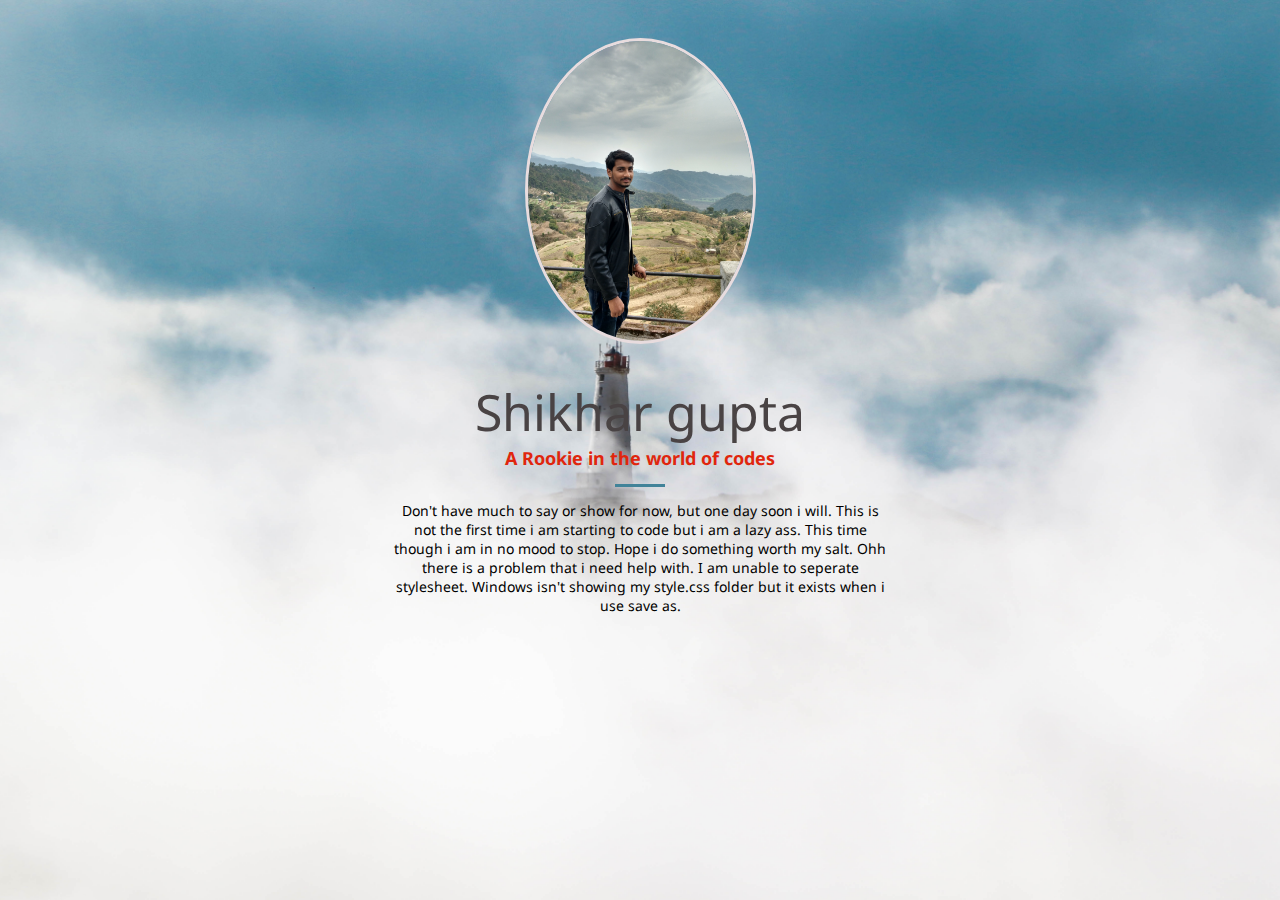
<file: index.html>
<html>
   <!--<head>
     <link rel="stylesheet" type="text/css" href="style.css">
  -->
      <link href="https://fonts.googleapis.com/css?family=Noto+Sans:400,400i,700,700i" rel="stylesheet">

      <style>

		 body{
		 	  
		 	   background: url("bg3.jpg") no-repeat center center fixed; 
			  -webkit-background-size: cover;
			  -moz-background-size: cover;
			  -o-background-size: cover;
			  background-size: cover;

			  font-family: 'Noto Sans', sans-serif;

		     }

		     .bio{
		     	color:black;
		     	font-size: 14px;
		     }

		     .me{
		     	height: 300px;
		     	border-radius: 100%;
		     	border-style:solid;
		     	border-color: #e8dcde;
		     	margin-top:30px;
		     }

		     .about{
		     	width: 500px;
		     	margin-left: auto;
		     	margin-right:auto;
		     	text-align: center;
		     }

		     .grey{
		     	height:3px;
		     	background-color:#418399;
		     	border:none;
		     	width:50px;
		     }
          
		     h1{
		     	color:#494344;
		     	font-size:50px;
		     	font-weight: normal;
		     	margin-bottom:0px;
		     }

		     h2{
		     	color:#e0260d;
		     	font-size:18px;
		     	margin-top:0px;
		     }
              
            

      </style>
    
   </head> 

   <body>
      
      <div class="about" >
       <div class="container tada animated">
       	<img src="me.jpg" class="me"/>
       </div>
        
        <h1>Shikhar gupta</h1>
        <h2>A Rookie in the world of codes</h2>

         <hr class="grey"/>

        <p class="bio">
        Don't have much to say or show for now, but one day soon i will.
        This is not the first time i am starting to code but i am a lazy ass.
        This time though i am in no mood to stop.
        Hope i do something worth my salt.
        Ohh there is a problem that i need help with.
        I am unable to seperate stylesheet.
        Windows isn't showing my style.css folder but it exists when i use save as.


        </p> 


      </div>
   </body>

</html>
</file>
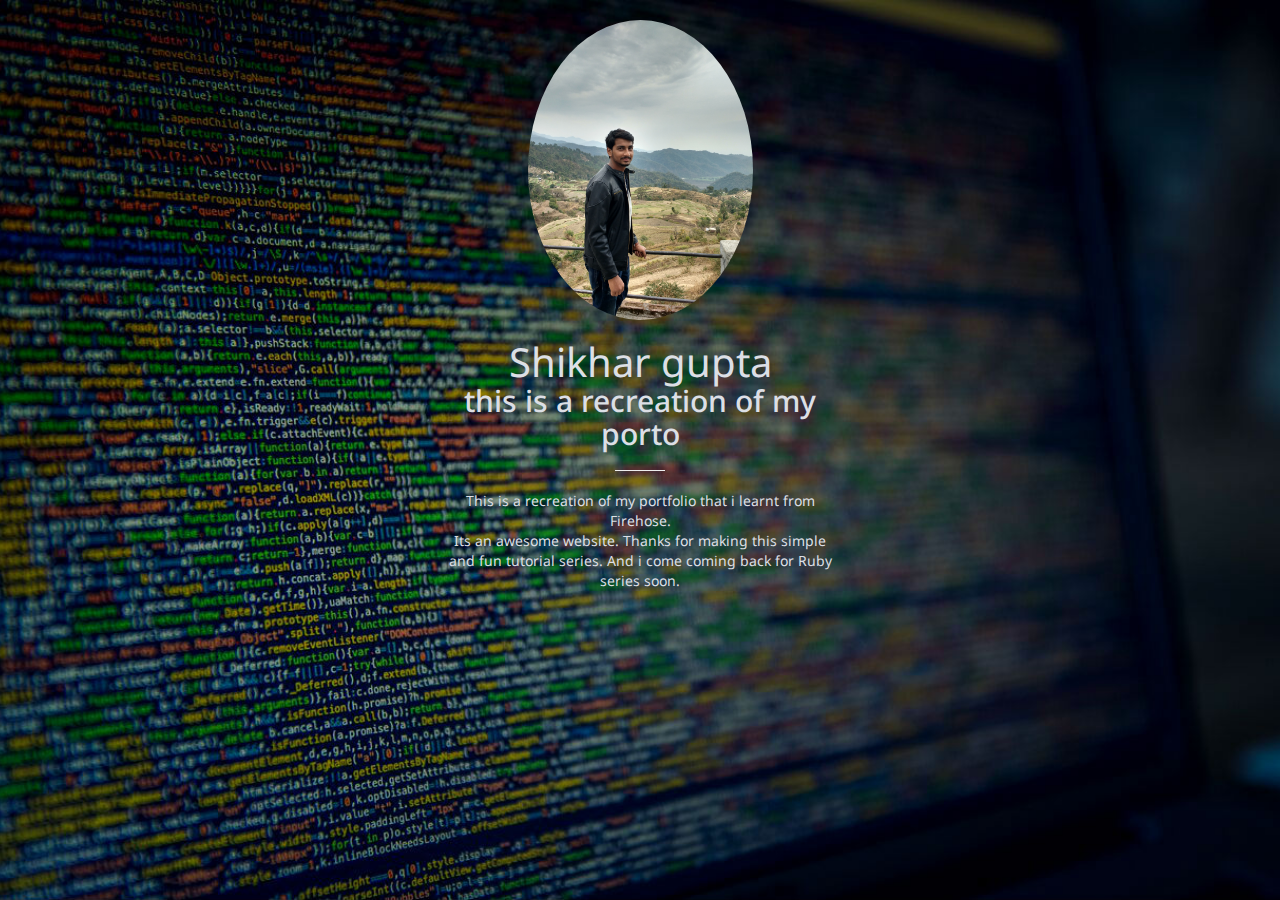
<file: recreate-porto.html>
<html>

<title>
	Recreate portfolio
</title>
		<link href="https://fonts.googleapis.com/css?family=Noto+Sans:400,400i,700,700i" rel="stylesheet">	

    <link rel="stylesheet" href="//maxcdn.bootstrapcdn.com/bootstrap/3.3.1/css/bootstrap.min.css"/>

    <link rel="stylesheet" type="animate/css" href="animate.css">
<head>
    
    <style>
          body{

          	 background: url(bg2.jpg) no-repeat center center fixed; 
			-webkit-background-size: cover;
			-moz-background-size: cover;
			-o-background-size: cover;
			background-size: cover;
          	}

          	h1{
          		color:#dcdfe5;
          		font-size: 40px;
          		margin-bottom: 0px;
          		font-weight: normal;
          	}

          	h2{
          		color:#dcdfe5;
          		margin-top: 0px;

          	}

            .bio{
            	color:#dcdfe5;
            }

            .mypic{
                height: 300px;
                border-radius: 100%;
                border-color: #4a5263;
                border-style: solid;
                margin-top: 20px;
                margin-bottom: 0px;
            }

            .about{
            	font-family: 'Noto Sans', sans-serif;
            	width: 400px;
            	text-align: center;
            	margin-right: auto;
            	margin-left: auto;

            }

                    div#myDiv {
                -webkit-transform: rotateX(150deg); /* Safari */
                transform: rotateX(150deg); /* Standard syntax */
            }

    </style>

</head>

<div class="about">
     
       
        
<body>
   
   <img src="me.jpg" class="mypic" />

   <h1>Shikhar gupta</h1>

   <h2>this is a recreation of my porto</h2>

   <hr width="50px" color="rel">

   <p class="bio">
   	This is a recreation of my portfolio that i learnt from Firehose.<br>
   	Its an awesome website. Thanks for making this simple and fun tutorial series.
   	And i come coming back for Ruby series soon.
   </p>
	      
       
</body>

</div>

</html>
</file>
<file: style.css>
body{
	        	 background: url("bg1.png") no-repeat center center fixed; 
			  -webkit-background-size: cover;
			  -moz-background-size: cover;
			  -o-background-size: cover;
			  background-size: cover;

			  font-family: 'Noto Sans', sans-serif;

			  width: 400px;

		}
</file>
